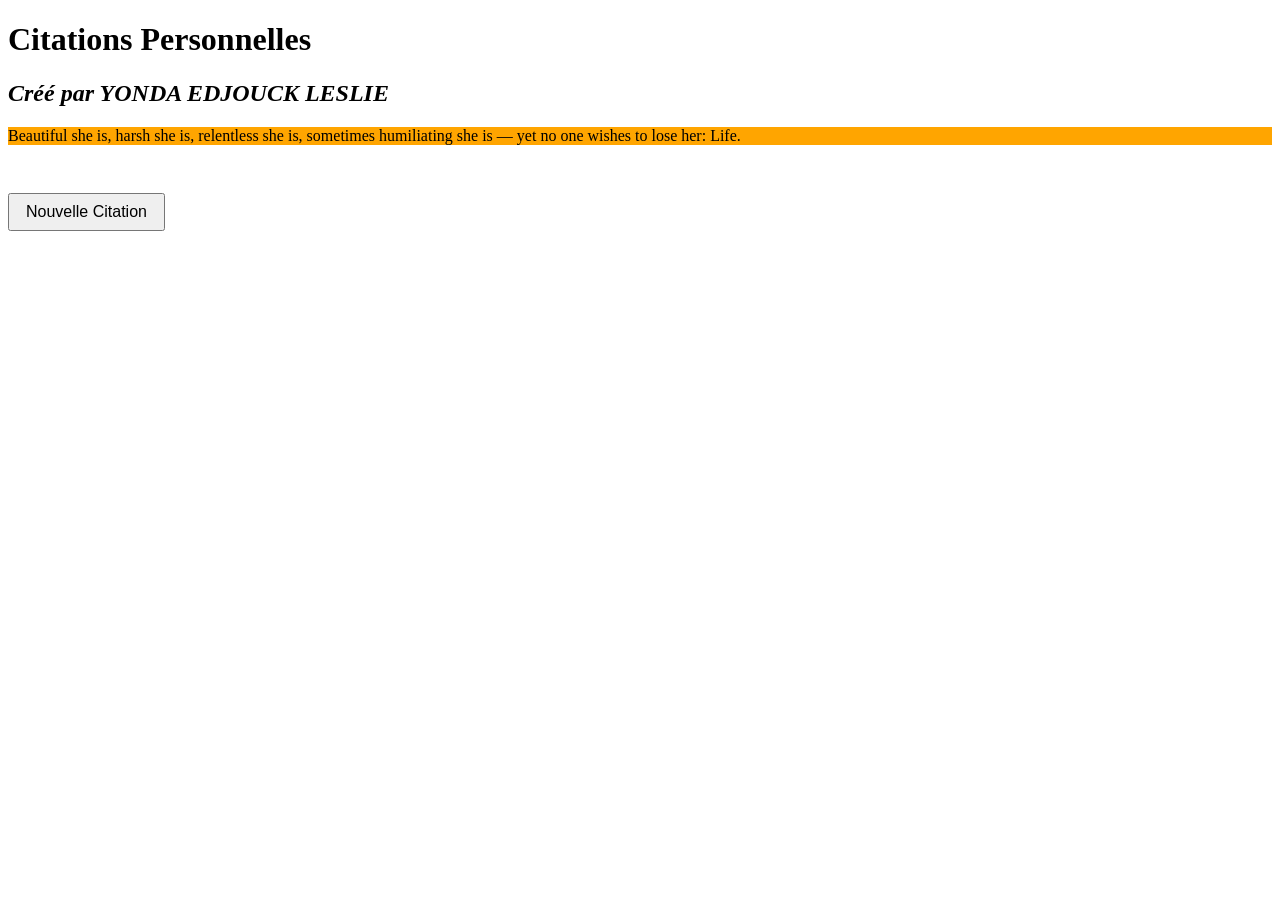
<file: Part0/index.html>
<!DOCTYPE html>
<html lang="fr">
<head>
  <meta charset="UTF-8">
  <title>Citations Personnelles</title>
  <style>
    body {
      background-color: white;
    }
    #quoteBox {
      background: orange;
      margin-bottom: 3em;
    }
    button {
      padding: 0.5em 1em;
      font-size: 1rem;
    }
  </style>
</head>
<body>
  <h1>Citations Personnelles</h1>
  <h2><em>Créé par YONDA EDJOUCK LESLIE</em></h2>
  <div id="quoteBox">
    <p id="quote">Cliquez sur le bouton pour obtenir une citation !</p>
  </div>
  <button id="newQuoteBtn">Nouvelle Citation</button>

  <script>
    const quoteText = document.getElementById("quote");
    const newQuoteBtn = document.getElementById("newQuoteBtn");

    function getQuote() {
      quoteText.textContent = "Chargement...";
      fetch("Quotes.json")
        .then(response => {
          if (!response.ok) {
            throw new Error("Erreur lors du chargement de Quotes.json");
          }
          return response.json();
        })
        .then(data => {
          const randomIndex = Math.floor(Math.random() * data.length);
          const quote = data[randomIndex];
          quoteText.textContent = quote.q;
        })
        .catch(error => {
          console.error("Erreur :", error);
          quoteText.textContent = "Impossible de charger la citation.";
        });
    }

    newQuoteBtn.addEventListener("click", getQuote);
    getQuote(); // Charger une citation au démarrage
  </script>
</body>
</html>
</file>
